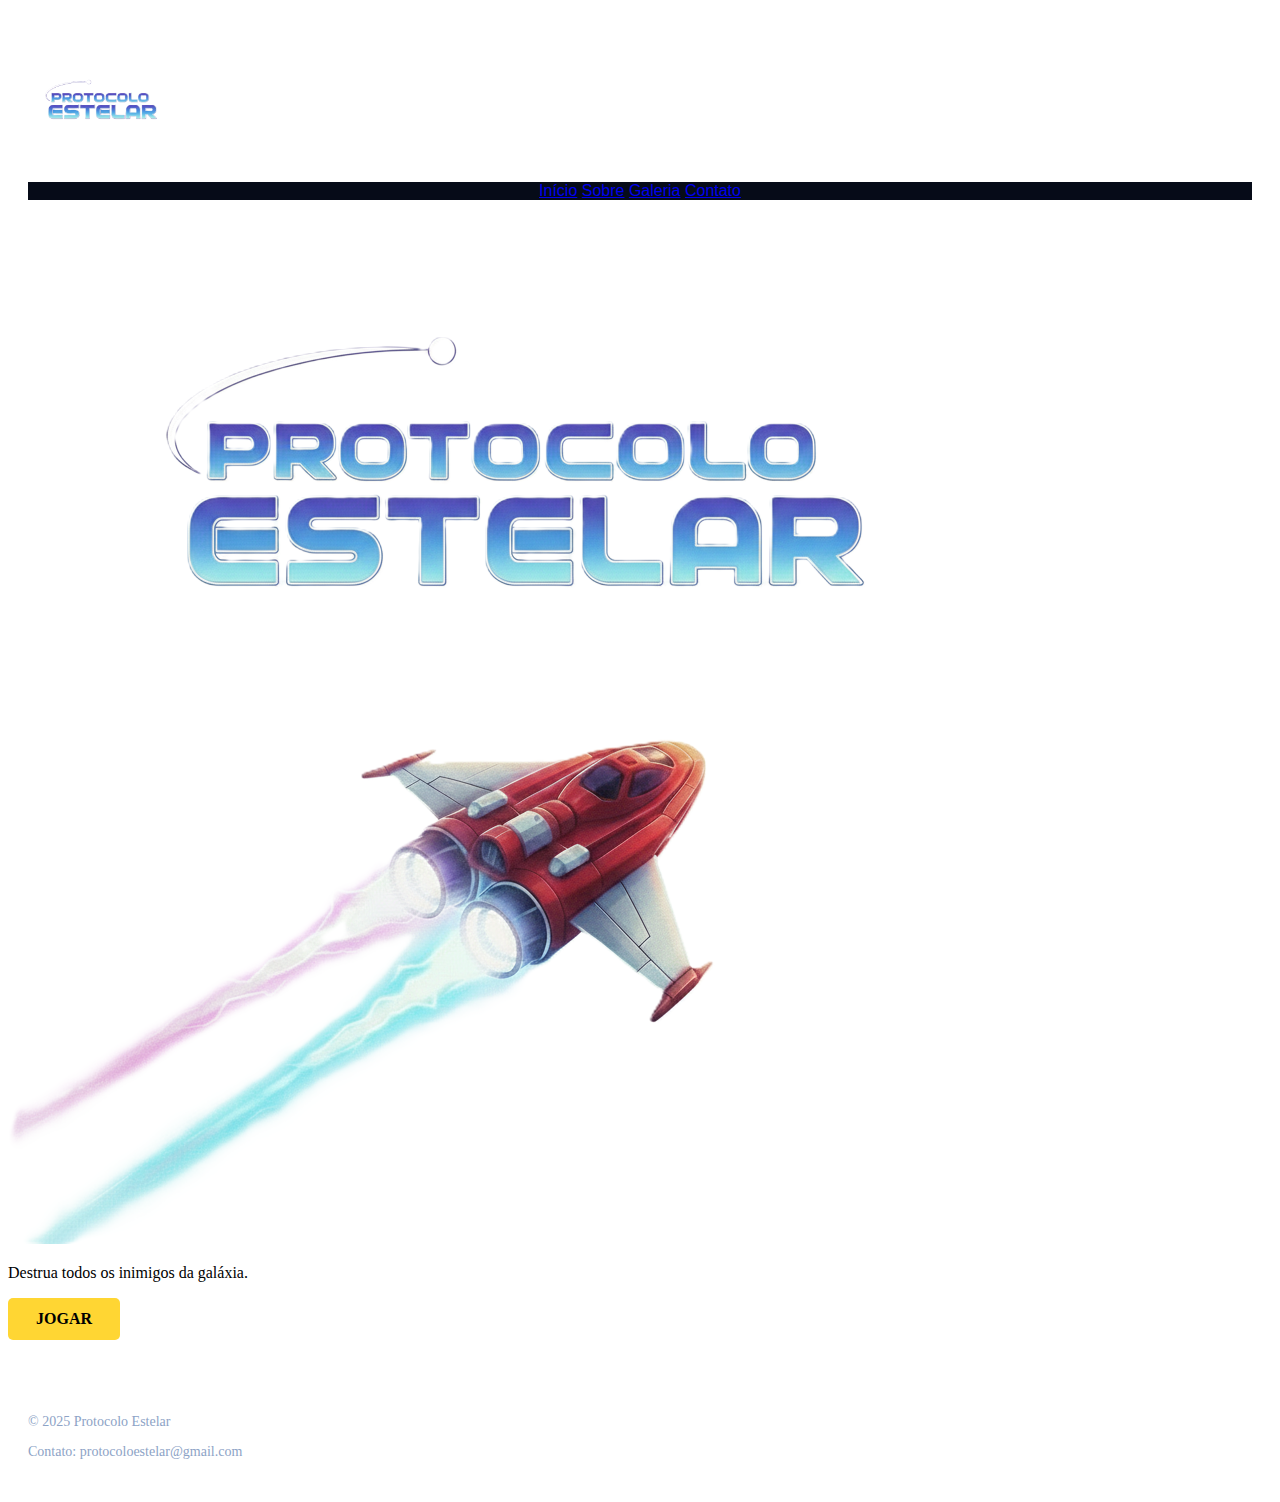
<file: index.html>
<!DOCTYPE html>
<html lang="pt-br">
<head>
    <meta charset="UTF-8">
    <title>Protocolo Estelar</title>
    <meta name="viewport" content="width=device-width, initial-scale=1.0">
    <link rel="stylesheet" href="style.css">
</head>
<body>

<header>
    <div class="header-content">
        <img class="logo" src="logo.png" alt="Protocolo Estelar">

        <nav>
            <a href="index.html">Início</a>
            <a href="sobre.html">Sobre</a>
            <a href="galeriaDeFotos.html">Galeria</a>
            <a href="contato.html">Contato</a>
        </nav>
    </div>
</header>

<main class="inicio-content">
    <img class="foguete" src="logofoguete.png" alt="Logo Foguete">
    <p>Destrua todos os inimigos da galáxia.</p>

    <a class="btn" href="Jogo/index.html">JOGAR</a>
</main>

<footer>
    <p>© 2025 Protocolo Estelar</p>
    <p>Contato: protocoloestelar@gmail.com</p>
</footer>

</body>
</html>
</file>
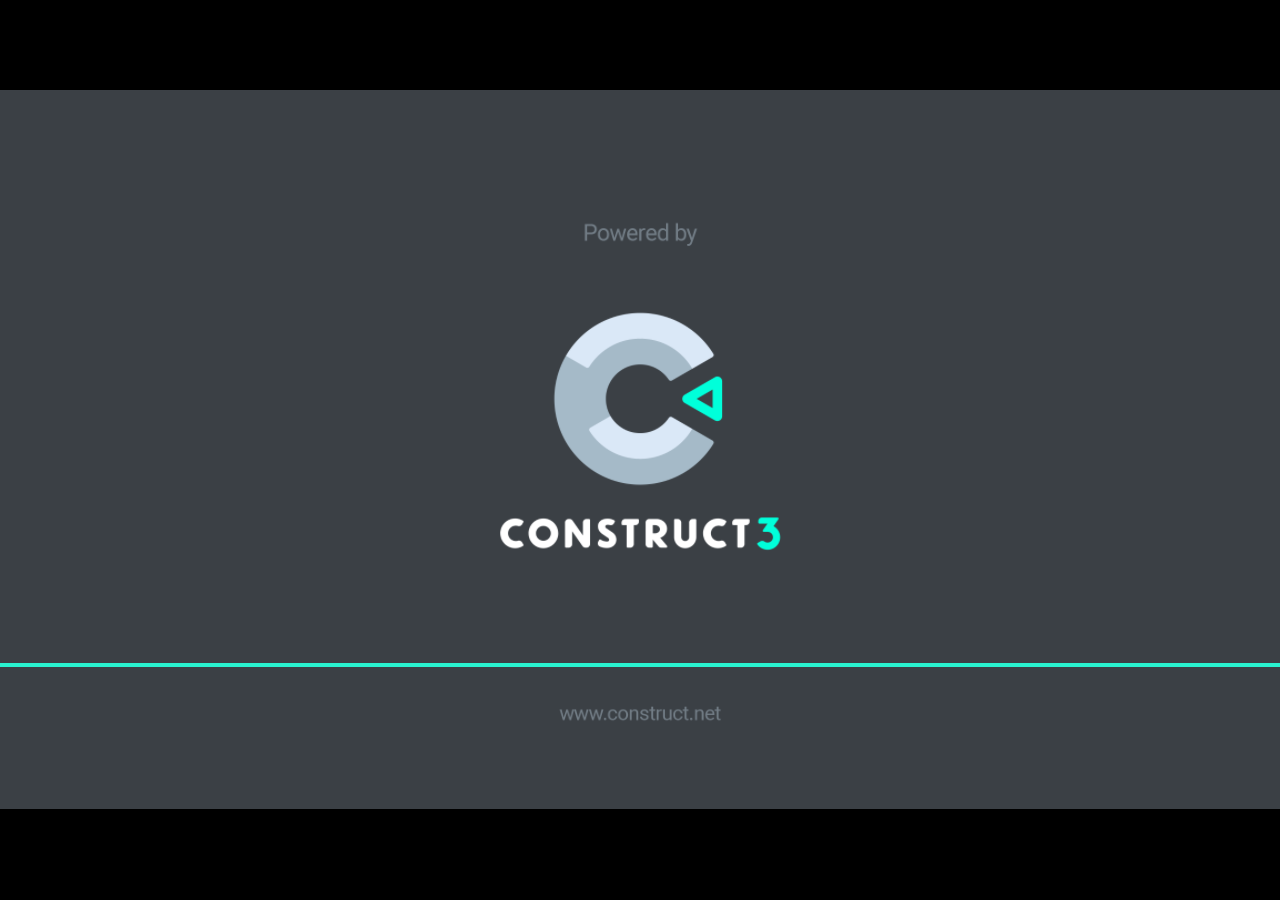
<file: Jogo/index.html>
<!DOCTYPE html>
<html>
<head>
    <meta charset="UTF-8">
	<title>Plataforma</title>
	<meta name="viewport" content="width=device-width, initial-scale=1.0, maximum-scale=1.0, minimum-scale=1.0, user-scalable=no">
	
	<!-- Made with Construct, the game and app creator :: https://www.construct.net -->
	<meta name="generator" content="Scirra Construct">



	<link rel="manifest" href="appmanifest.json">
	<link rel="apple-touch-icon" sizes="128x128" href="icons/icon-128.png">
	<link rel="apple-touch-icon" sizes="256x256" href="icons/icon-256.png">
	<link rel="apple-touch-icon" sizes="512x512" href="icons/icon-512.png">
	<link rel="icon" type="image/png" href="icons/icon-512.png">

	<link rel="stylesheet" href="style.css">



</head> 
 
<body>

	

<script>
if (location.protocol.substr(0, 4) === "file")
{
	alert("Web exports won't work until you upload them. (When running on the file: protocol, browsers block many features from working for security reasons.)");
}
</script>
	
	<noscript>
		<div id="notSupportedWrap">
			<h2 id="notSupportedTitle">This content requires JavaScript</h2>
			<p class="notSupportedMessage">JavaScript appears to be disabled. Please enable it to view this content.</p>
		</div>
	</noscript>
	<script src="scripts/modernjscheck.js"></script>
	<script src="scripts/supportcheck.js"></script>
	<script src="scripts/offlineclient.js" type="module"></script>
	<script src="scripts/main.js" type="module"></script>
	<script src="scripts/register-sw.js" type="module"></script>

</body> 
</html>
</file>
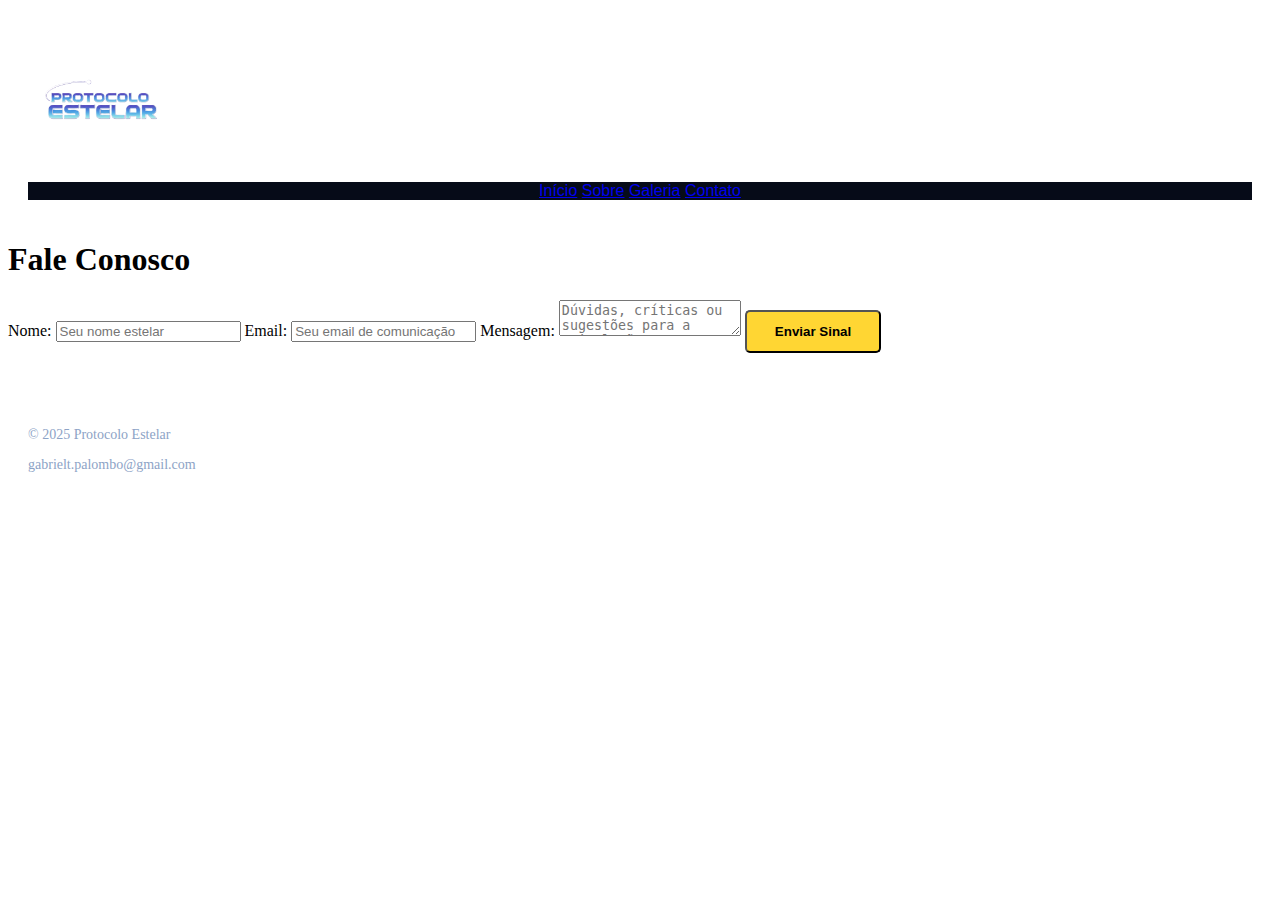
<file: contato.html>
<!DOCTYPE html>
<html lang="pt-br">
<head>
    <meta charset="UTF-8">
    <title>Protocolo Estelar - Contato</title>
    <meta name="viewport" content="width=device-width, initial-scale=1.0">
    <link rel="stylesheet" href="style.css"> 
</head>
<body>

<header>
    <div class="header-content">
        <img class="logo" src="logo.png" alt="Protocolo Estelar"> 
        
        <nav>
            <a href="index.html">Início</a>
            <a href="historia.html">Sobre</a>
            <a href="galeriaDeFotos.html">Galeria</a>
            <a href="contato.html">Contato</a>
        </nav>
    </div>
</header>

<main class="contato-page">
    <div class="contato-card">
        <h1>Fale Conosco</h1>
        <form class="contato-form" action="#" method="post">
            <label for="nome">Nome:</label>
            <input type="text" id="nome" name="nome" placeholder="Seu nome estelar" required>

            <label for="email">Email:</label>
            <input type="email" id="email" name="email" placeholder="Seu email de comunicação" required>
            
            <label for="mensagem">Mensagem:</label>
            <textarea id="mensagem" name="mensagem" placeholder="Dúvidas, críticas ou sugestões para a tripulação" required></textarea>

            <button type="submit" class="btn">Enviar Sinal</button>
        </form>
    </div>
</main>

<footer>
    <p>© 2025 Protocolo Estelar</p>
    <p>gabrielt.palombo@gmail.com</p>
</footer>

</body>
</html>
</file>
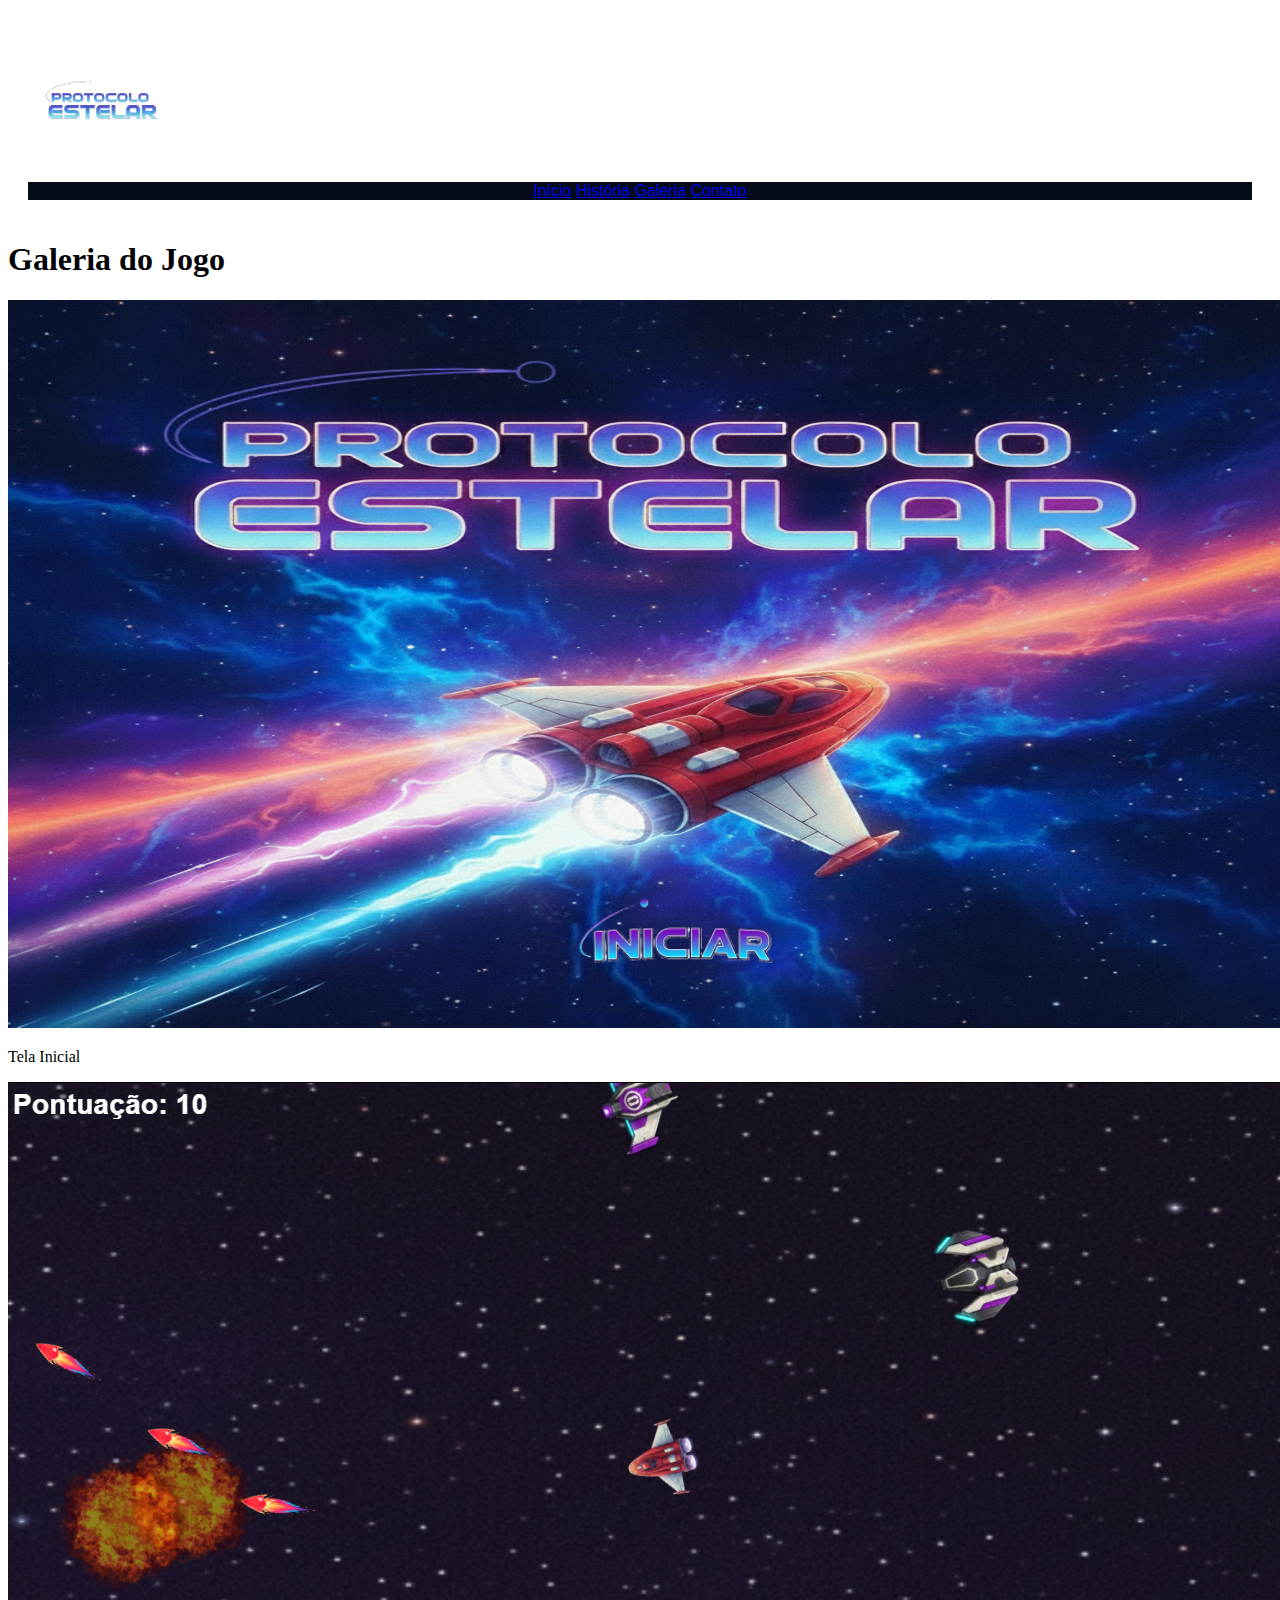
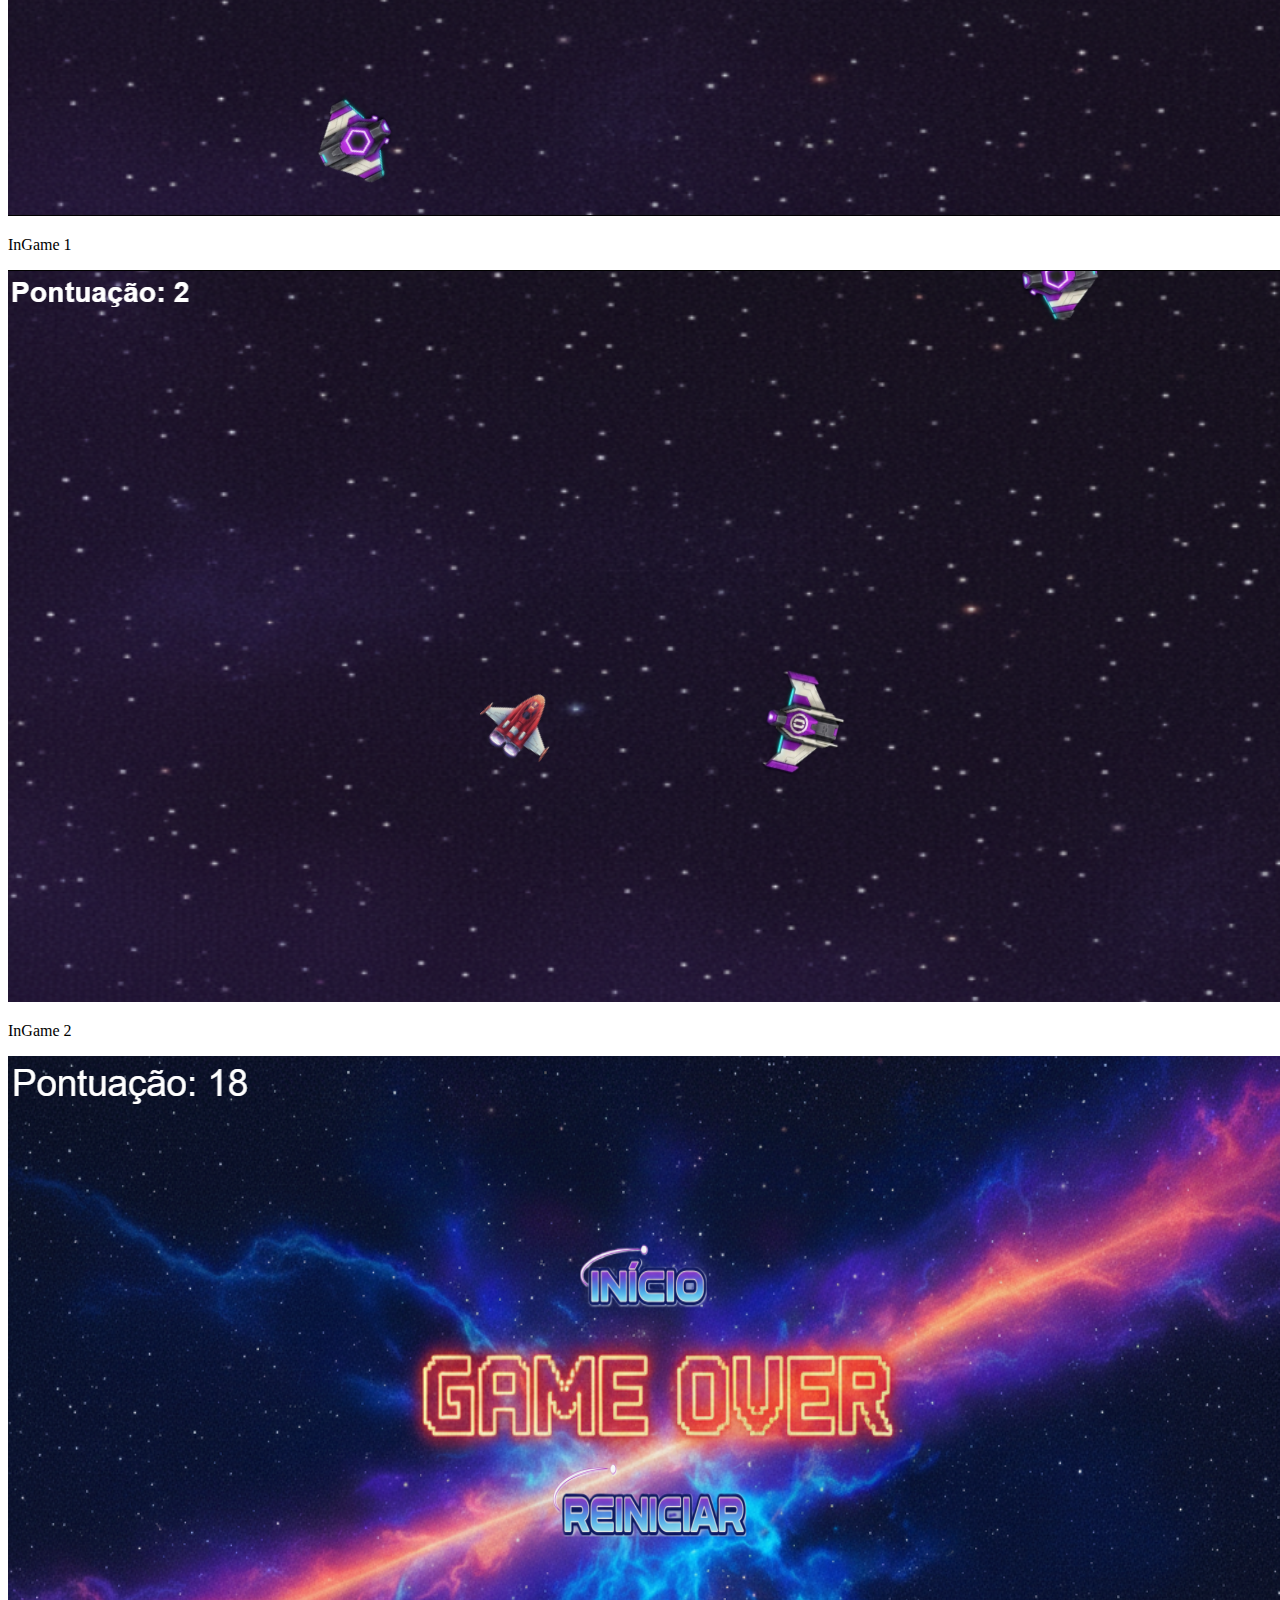
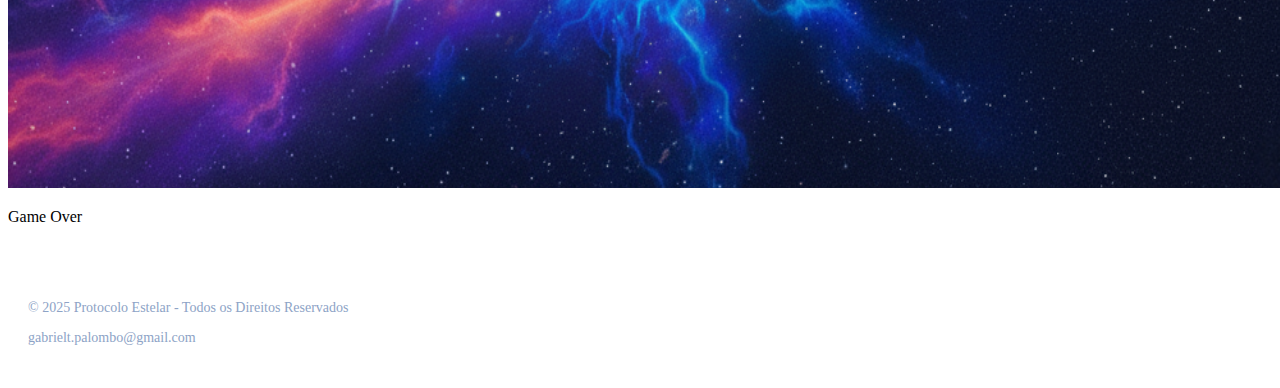
<file: galeriaDeFotos.html>
<!DOCTYPE html>
<html lang="pt-br">
<head>
    <meta charset="UTF-8">
    <title>Galeria - Protocolo Estelar</title>
    <meta name="viewport" content="width=device-width, initial-scale=1.0">
    <link rel="stylesheet" href="style.css">
</head>
<body>

<header>
    <div class="header-content">
        <img class="logo" src="logo.png" alt="Protocolo Estelar">
        <nav>
            <a href="index.html">Início</a>
            <a href="historia.html">História</a>
            <a href="galeriaDeFotos.html">Galeria</a>
            <a href="contato.html">Contato</a>
        </nav>
    </div>
</header>

<main class="inicio-content">
    <h1>Galeria do Jogo</h1>
    <div class="galeria">
        <div class="galeria-item">
            <img src="imagens/Inicio.png" alt="Tela Inicial">
            <p>Tela Inicial</p>
        </div>
        <div class="galeria-item">
            <img src="imagens/InGame1.png" alt="InGame 1">
            <p>InGame 1</p>
        </div>
        <div class="galeria-item">
            <img src="imagens/InGame2.png" alt="InGame 2">
            <p>InGame 2</p>
        </div>
        <div class="galeria-item">
            <img src="imagens/GameOver.png" alt="Game Over">
            <p>Game Over</p>
        </div>
    </div>
</main>

<footer>
    <p>© 2025 Protocolo Estelar - Todos os Direitos Reservados</p>
    <p>gabrielt.palombo@gmail.com</p>
</footer>

</body>
<script src="galeria.js"></script>
</html>
</file>
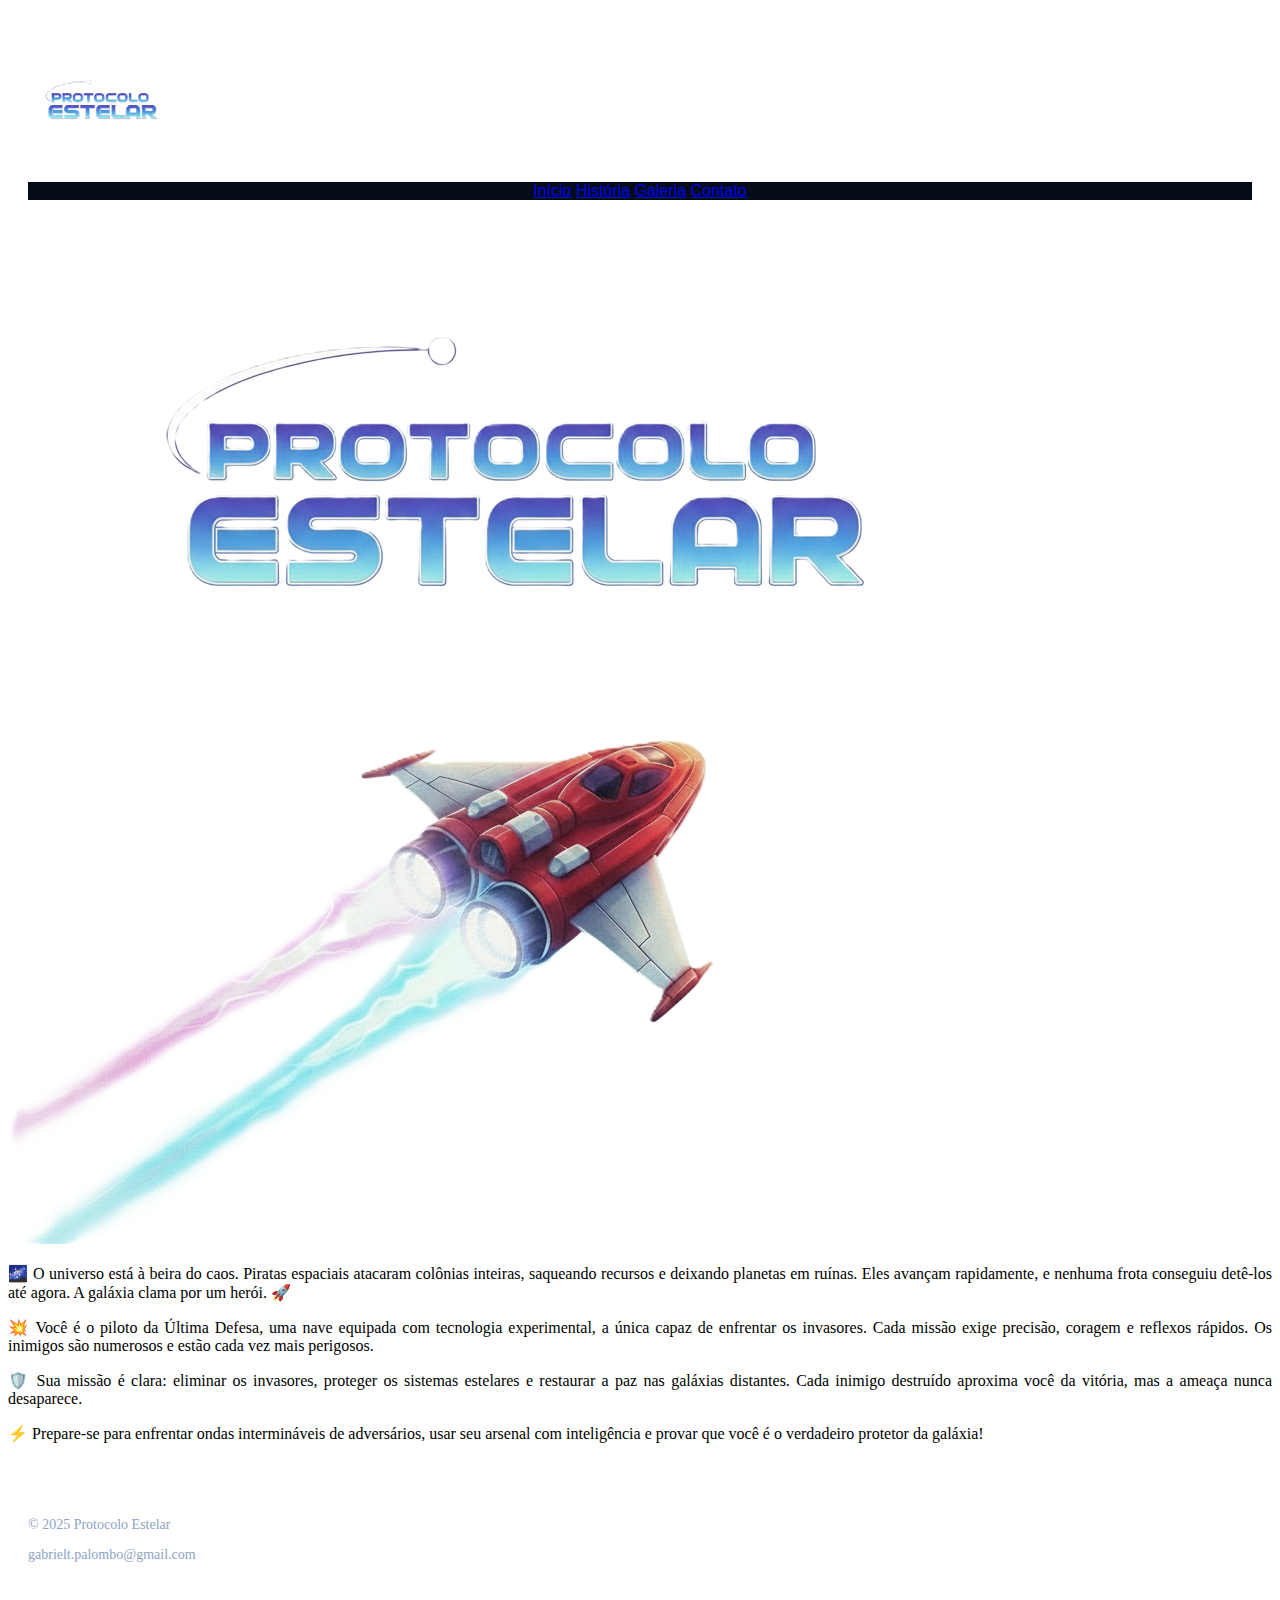
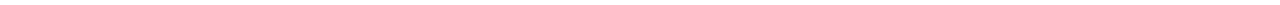
<file: historia.html>
<!DOCTYPE html>
<html lang="pt-br">
<head>
    <meta charset="UTF-8">
    <title>Protocolo Estelar - História</title>
    <meta name="viewport" content="width=device-width, initial-scale=1.0">
    <link rel="stylesheet" href="style.css">
</head>
<body>

<header>
    <div class="header-content">
        <img class="logo" src="logo.png" alt="Protocolo Estelar">
        
        <nav>
            <a href="index.html">Início</a>
            <a href="historia.html">História</a>
            <a href="galeriaDeFotos.html">Galeria</a>
            <a href="contato.html">Contato</a>
        </nav>
    </div>
</header>

<main class="inicio-content">
    <img class="foguete" src="logofoguete.png" alt="Logo Foguete">
    
    <p style="text-align: justify;">
        🌌 O universo está à beira do caos. Piratas espaciais atacaram colônias inteiras, saqueando recursos e deixando planetas em ruínas.  
        Eles avançam rapidamente, e nenhuma frota conseguiu detê-los até agora. A galáxia clama por um herói. 🚀
    </p>

    <p style="text-align: justify;">
        💥 Você é o piloto da Última Defesa, uma nave equipada com tecnologia experimental, a única capaz de enfrentar os invasores.  
        Cada missão exige precisão, coragem e reflexos rápidos. Os inimigos são numerosos e estão cada vez mais perigosos.
    </p>

    <p style="text-align: justify;">
        🛡️ Sua missão é clara: eliminar os invasores, proteger os sistemas estelares e restaurar a paz nas galáxias distantes.  
        Cada inimigo destruído aproxima você da vitória, mas a ameaça nunca desaparece.
    </p>

    <p style="text-align: justify;">
        ⚡ Prepare-se para enfrentar ondas intermináveis de adversários, usar seu arsenal com inteligência e provar que você é o verdadeiro protetor da galáxia!
    </p>
</main>

<footer>
    <p>© 2025 Protocolo Estelar</p>
    <p>gabrielt.palombo@gmail.com</p>
</footer>

</body>
</html>
</file>
<file: style.css>
/* Geral */
body header nav {
    background: #060b18;
    color: #e7eefe;
    font-family: Arial, sans-serif;
    margin: 0;
    text-align: center;
}

/* Header */
header {
    padding: 20px;
}

.logo {
    height: 150px;
    text-align: left;
}

/* Botão */
.btn {
    display: inline-block;
    padding: 12px 28px;
    background: #ffd633;
    color: #000;
    text-decoration: none;
    font-weight: bold;
    border-radius: 5px;
}

.btn:hover {
    background: #ffeb7a;
}

/* Rodapé */
footer {
    margin-top: 40px;
    padding: 20px;
    font-size: 14px;
    color: #8da3c6;
}
</file>
<file: Jogo/style.css>
html, body {
	padding: 0;
	margin: 0;
	overflow: hidden;
	height: 100%;
}

body {
	background: #000000;
	color: white;
}

input[type="file"] {
	color: black;
}

/* for scaling checkboxes according to the font size */
.c3-auto-size-checkbox {
	font-size: 1em;
	width: 1em;
	height: 1em;
	vertical-align: bottom;
	margin: 0.1em 0.25em;
}

html, body, canvas {
	touch-action-delay: none;
	touch-action: none;
}

canvas, .c3htmlwrap {
	position: absolute;
}

.c3htmlwrap {
	contain: strict;
}

.c3overlay {
	pointer-events: none;
}

.c3htmlwrap[interactive] > * {
	pointer-events: auto;
}

/* HACK - work around elements being selectable only in iOS WKWebView for some reason */
html[ioswebview] .c3htmlwrap,
html[ioswebview] canvas {
	-webkit-user-select: none;
	user-select: none;
}

html[ioswebview] .c3htmlwrap > * {
	-webkit-user-select: auto;
	user-select: auto;
}

#notSupportedWrap {
	margin: 2em auto 1em auto;
	width: 75%;
	max-width: 45em;
	border: 2px solid #aaa;
	border-radius: 1em;
	padding: 2em;
	background-color: #f0f0f0;
	font-family: "Segoe UI", Frutiger, "Frutiger Linotype", "Dejavu Sans", "Helvetica Neue", Arial, sans-serif;
	color: black;
}

#notSupportedTitle {
	font-size: 1.8em;
}

.notSupportedMessage {
	font-size: 1.2em;
}

.notSupportedMessage em {
	color: #888;
}

/* bbcode styles */
.bbCodeH1 {
	font-size: 2em;
	font-weight: bold;
}

.bbCodeH2 {
	font-size: 1.5em;
	font-weight: bold;
}

.bbCodeH3 {
	font-size: 1.25em;
	font-weight: bold;
}

.bbCodeH4 {
	font-size: 1.1em;
	font-weight: bold;
}

.bbCodeItem::before {
	content: " • ";
}

/* For text icons converted to HTML: size the height to the line height
   preserving the aspect ratio. Also add position: relative as that allows
   just adding a 'top' style for the iconoffsety style. */
.c3-text-icon {
	height: 1em;
	width: auto;
	position: relative;
}

/* screen reader text */
.c3-screen-reader-text {
	position: absolute;
	width: 1px;
    height: 1px;
    overflow: hidden;
    clip: rect(1px, 1px, 1px, 1px);
}
</file>
